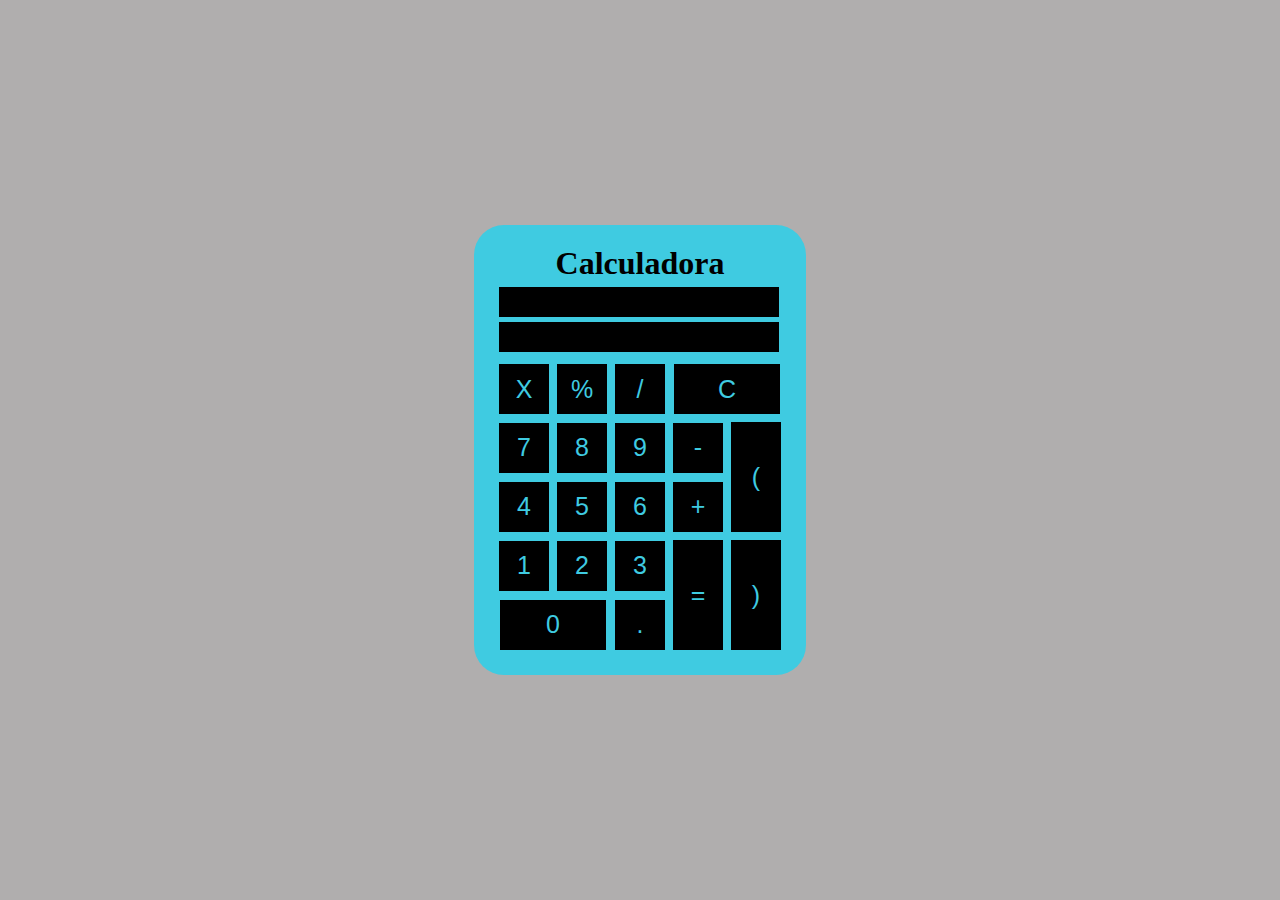
<file: calculadora/index.html>
<!DOCTYPE html>
<html lang="en">
<head>
    <meta charset="UTF-8">
    <meta name="viewport" content="width=device-width, initial-scale=1.0">
    <title>Calculadora</title>
    <link rel="stylesheet" href="style.css">
</head>
<body>
<div class="fundo">
    <div class="calculadora">
        <h1>Calculadora</h1>
        <div id="displaySecundario"></div>
        <div id="displayPrimario"></div>
        <table>
            <tr> 
            </tr>
            <tr>
                <td><button class="botao" onclick="insert('*')">X</button></td> 
                <td><button class="botao" onclick="insert('%')">%</button></td>
                <td><button class="botao" onclick="insert('/')">/</button></td>
                <td colspan="2"><button class="botao" style="width: 106px;" onclick="clean()">C</button></td>
            </tr>
            <tr>
                <td><button class="botao" onclick="insert('7')">7</button></td>
                <td><button class="botao" onclick="insert('8')">8</button></td>
                <td><button class="botao" onclick="insert('9')">9</button></td>
                <td><button class="botao" onclick="insert('-')">-</button></td> 
                <td rowspan="2"><button class="botao" style="height: 110px;" onclick="insert('(')">(</button></td>              
            </tr>
            <tr>
                <td><button class="botao" onclick="insert('4')">4</button></td>
                <td><button class="botao" onclick="insert('5')">5</button></td>
                <td><button class="botao" onclick="insert('6')">6</button></td>
                <td><button class="botao" onclick="insert('+')">+</button></td>   
            </tr>
            <tr>
                <td><button class="botao" onclick="insert('1')">1</button></td>
                <td><button class="botao" onclick="insert('2')">2</button></td>
                <td><button class="botao" onclick="insert('3')">3</button></td>
                <td rowspan="2"><button class="botao" style="height: 110px;" onclick="calcular()">=</button></td>
                <td rowspan="2"><button class="botao" style="height: 110px;" onclick="insert(')')">)</button></td>
            </tr>
            <tr>
                <td colspan="2"><button class="botao" style="width: 106px;" onclick="insert('0')">0</button></td>
                <td><button class="botao" onclick="insert('.')">.</button ></td>
            </tr>
        </table>
    </div>
</div>
<script src="script.js"></script>
</body>
</html>
</file>
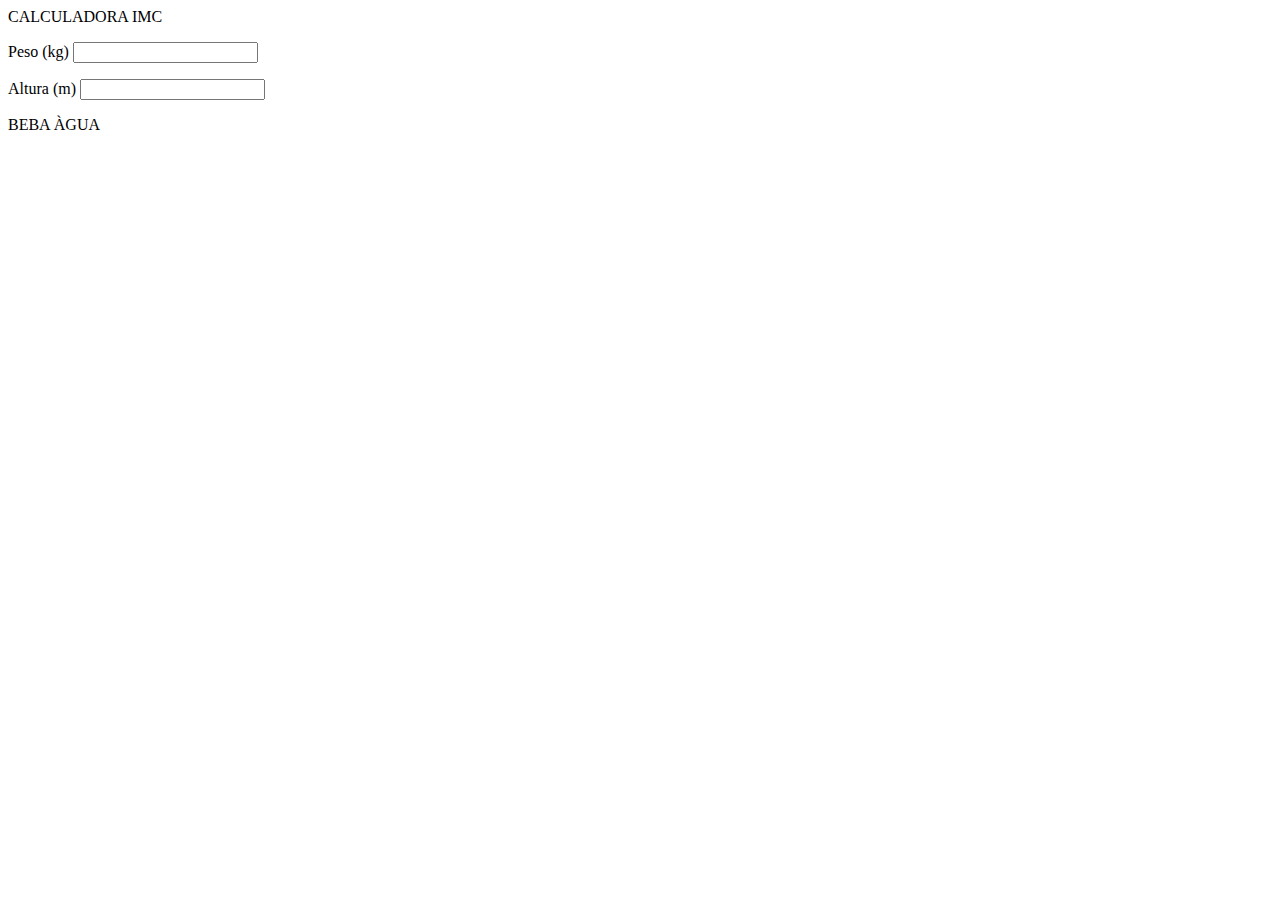
<file: CalculadoraIMC/index.html>
<!DOCTYPE html>
<html lang="pt">
<head>
    <meta charset="UTF-8">
    <meta name="viewport" content="width=device-width, initial-scale=1.0">
    <title>Calculadora IMC</title>
    <link rel="stylesheet" href=".css">
</head>
<body>

    <header>
        CALCULADORA IMC
    </header>
    <main>
        <div class="calculadoraIMC">
            <p>
                <label for="iPeso">Peso (kg)</label>            
                <input type="text" name="iPeso" id="iPeso">
            </p>
            <p>
                <label for="iAltura">Altura (m)</label>
                <input type="text" name="iAltura" id="iAltura" onchange="calcular()">
            </p>
            <span id="resultado"></span>
        </div>
    </main>
    <footer>
        BEBA ÀGUA
    </footer>

    <script>

        function calcular () {

            var peso = document.getElementById("iPeso").value
            var altura = document.getElementById("iAltura").value
            var imc = peso / (altura * altura)
            var resultado = ""
            if (imc < 18.5) {
                resultado = "Abaixo do Peso"
            } else if (imc < 25) {
                resultado = "Peso Ideal"
            } else if (imc < 30) {
                resultado = "Sobrepeso"
            } else if (imc < 35) {
                resultado = "Obesidade I"
            } else if (imc < 40) {
                resultado = "Obesidade II"
            } else {
                resultado = "Obesidade III"
            }
            document.getElementById("resultado").innerText = resultado
        }

    </script>
    
</body>
</html>
</file>
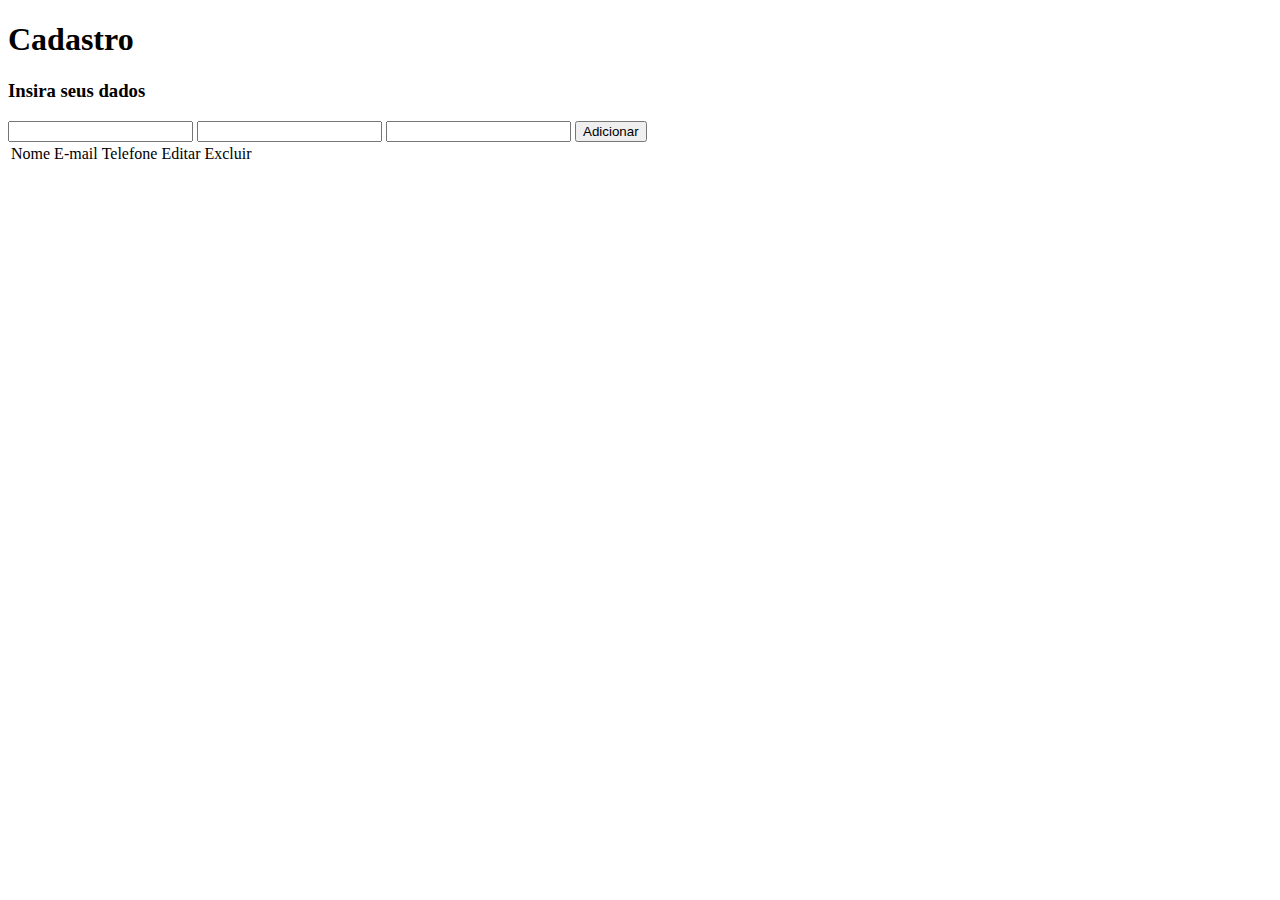
<file: Exercicio de Cadastro/index.html>
<!DOCTYPE html>
<html lang="en">
<head>
    <meta name="viewport" content="width=device-width, initial-scale=1.0">
    <title>Tabela de Cadastro</title>
    <script src="tabela.js" defer></script>
</head>
<body>
    <h1>Cadastro</h1>
    <h3>Insira seus dados</h3>
    <input type="text" name="Nome" id="nomeInput">
    <input type="text" name="e-mail" id="emailInput">
    <input type="text" name="telefone" id="telefoneInput">

    <button id="Adicionar">Adicionar</button>

    <table id="dataTable">
        <tr>
            <td>Nome</td>
            <td>E-mail</td>
            <td>Telefone</td>
            <td>Editar</td>
            <td>Excluir</td>
        </tr>
    </table>
</body>
</html>
</file>
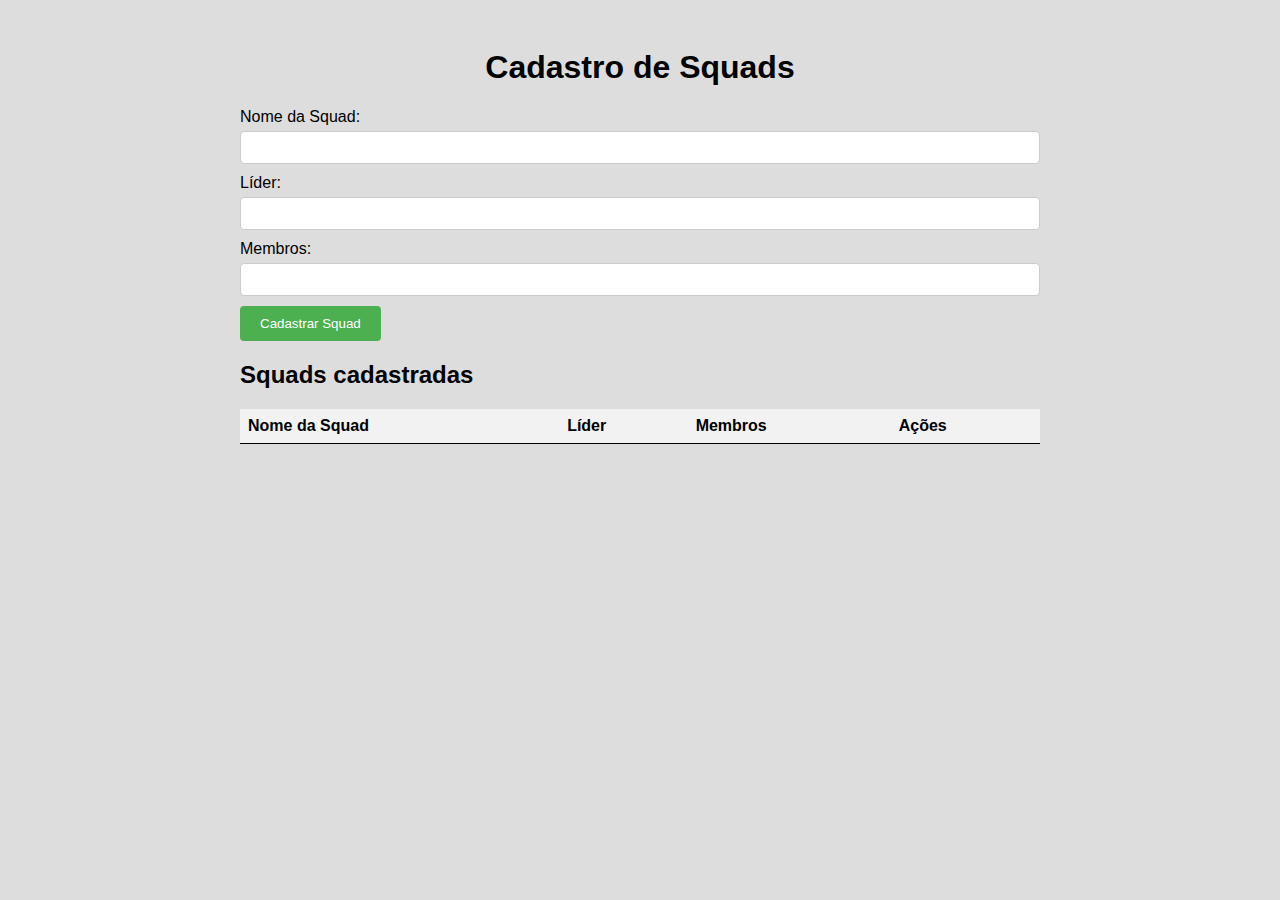
<file: TabelaCadastroAndre/index.html>
<!DOCTYPE html>
<html lang="pt-BR">
<head>
    <meta charset="UTF-8">
    <meta name="viewport" content="width=device-width, initial-scale=1.0">
    <title>DOM - Exercício</title>
    <link rel="stylesheet" href="css/style.css">
    <script src="js/script.js" defer></script>
</head>
<body>
    <div class="container">
        <h1>Cadastro de Squads</h1>
        <form action="#" id="squadForm">
            <label for="squadName">Nome da Squad:</label>
            <input type="text" name="squadName" id="squadName">

            <label for="squadLeader">Líder:</label>
            <input type="text" name="squadLeader" id="squadLeader" >
            
            <label for="squadMembers">Membros:</label>
            <input type="text" name="squadMembers" id="squadMembers" >

            <input type="hidden" name="squadRow" id="squadRow">
            <button id="squadSave" type="submit">Cadastrar Squad</button>
        </form>

        <h2>Squads cadastradas</h2>
        <table id="squadTable">
            <tr>
                <th>Nome da Squad</th>
                <th>Líder</th>
                <th>Membros</th>
                <th>Ações</th>
            </tr>
        </table>
    </div>
    
</body>
</html>
</file>
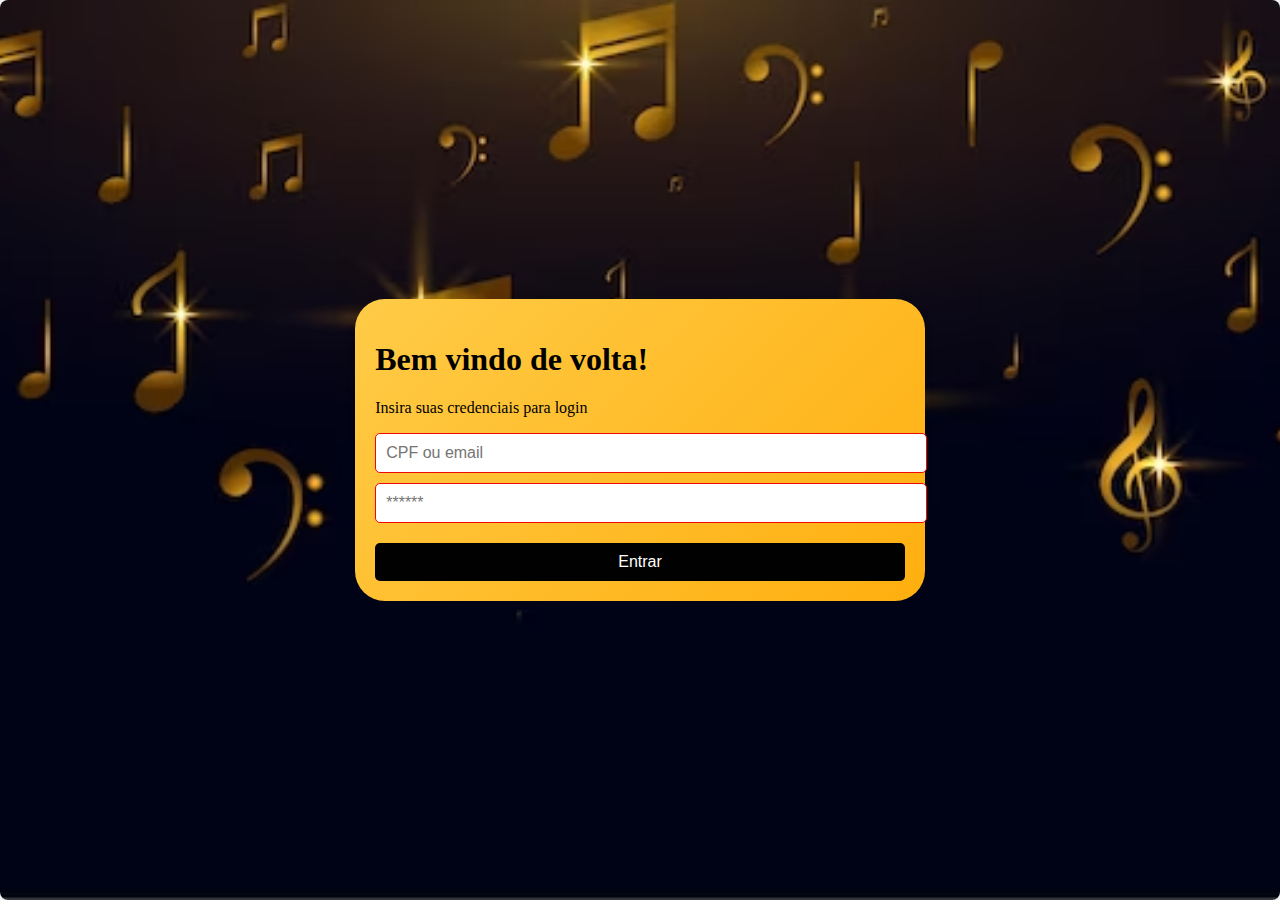
<file: teste-aula-gabriel/index.html>
<!DOCTYPE html>
<html lang="en">
<head>
    <meta charset="UTF-8">
    <meta name="viewport" content="width=device-width, initial-scale=1.0">
    <title>Meu Login</title>
    <link rel="stylesheet" href="index.css">
</head>
<body>
    <div class="container">
        <div class="Login">
            <form action="index.html">
            <h1>Bem vindo de volta!</h1>
            <p>Insira suas credenciais para login</p>
            <input type="text" placeholder="CPF ou email" class="usuario" id="usuario">
            <input type="password" placeholder="******" class="senha" id="senha">
            <input type="submit" value="Entrar" class="enviar" id="enviar">
        </div>
        <div class="Figura">
            <img src="telapretanotas.avif">
        </div>
    </div>
    <script src="main.js"></script>
</body>
</html>
</file>
<file: calculadora/style.css>
* {
    margin: 0;
    padding: 0;
}

.fundo {
    background-color: rgb(176, 174, 174);
    height: 100vh;
    color: rgb(0, 0, 0);
    font-family: serif, Helvetica, sans-serif;
    text-align: center;
}

.calculadora {
    position: fixed;
    background-color: rgb(63, 203, 225);
    top: 50%;
    left: 50%;
    transform: translate(-50%, -50%);
    border-radius: 30px;
    padding: 20px;
}

.botao {
    background-color: rgb(0, 0, 0);
    width: 50px;
    height: 50px;
    font-size: 25px;
    cursor: pointer;
    margin: 3px;
    border: none;
    color: rgb(63, 203, 225);
}

.botao:hover {
    background-color: rgb(77, 77, 77);
}

#displayPrimario {
    background-color: rgb(0, 0, 0);
    width: 270px;
    height: 20px;
    margin: 5px;
    font-size: 20px;
    color: rgb(63, 203, 225);
    text-align: right;
    padding: 5px;
}

#displaySecundario {
    background-color: rgb(0, 0, 0);
    width: 270px;
    height: 20px;
    margin: 5px;
    font-size: 20px;
    color: rgb(63, 203, 225);
    text-align: right;
    padding: 5px;
}
</file>
<file: CalculadoraIMC/.css>
body {
    margin: 0;
    padding: 0;
}

header {
    position: fixed;
    top: 0px;
    width: 100%;
    padding: 15px;
    background-color: #1a0671;
    text-align: center;
    color: #0b30ec;
    font-size: 40px;
    font-weight: bold;
    font-family: monospace;
    -webkit-text-stroke: 2px black;
}

footer {
    position: fixed;
    bottom: 0px;
    width: 100%;
    height: 20px;
    padding: 5px;
    background-color: #000000;
    text-align: center;
    color: #323030;
}

main {
    width: 100%;
    height: 100vh;
    background-color: #20059a82;
    display: flex;
    justify-content: center;
    align-items: center;
}

main label {
    font-weight: bold;
    display: block;
}

main span {
    font-size: x-large;
    font-weight: bold;
    text-transform: uppercase;
}

main p {
    padding: 0px 0px 10px 0px;
    margin: 0px;
}

.calculadora {
    display: flex;
    flex-direction: column;
    align-items: center;
}
</file>
<file: TabelaCadastroAndre/css/style.css>
body {
    font-family: Arial, Helvetica, sans-serif;
    background-color: #ddd;
}

.container {
    max-width: 800px;
    margin: 0 auto;
    padding: 20px;
}

h1 {
    text-align: center;
}

form {
    margin-bottom: 20px;
}

label {
    display: block;
    margin-bottom: 5px;
}

input[type="text"] {
    width: 100%;
    padding: 8px;
    margin-bottom: 10px;
    border: 1px solid #ccc;
    border-radius: 4px;
    box-sizing: border-box;
}

button {
    padding: 10px 20px;
    background-color: #4CAF50;
    color: white;
    border: none;
    border-radius: 4px;
    box-sizing: border-box;
}

button:hover {
    background-color: #45be49;
}

table {
    width: 100%;
    border-collapse: collapse;
}

th, td {
    padding: 8px;
    border-bottom: 1px solid #000;
}

th {
    background-color: #f2f2f2;
    text-align: left;
}


tr:nth-child(even) {
    background-color: #c9c6c6;
    text-align: left;
}
</file>
<file: teste-aula-gabriel/index.css>
body, html {
    margin: 0;
    padding: 0;
}

/* Estilização do contêiner principal */
.container {
    position: relative; /* Define o posicionamento do elemento */
    display: flex; /* Define o display como flexível */
    justify-content: center; /* Centraliza o conteúdo horizontalmente */
    align-items: center; /* Centraliza o conteúdo verticalmente */
    height: 100vh; /* Define a altura para ocupar 100% da altura da viewport */
    background-color: #f2f2f2; /* Define a cor de fundo */
}

/* Estilização da caixa de login */
.Login {
    position: relative; /* Define o posicionamento do elemento */
    z-index: 2; /* Define a ordem de empilhamento */
    box-shadow: 0 0 10px rgba(0, 0, 0, 0.1); /* Adiciona uma sombra */
    background: linear-gradient(135deg, #ffcb47, #ffaf0f); /* Cria um degradê dourado */
    padding: 20px; /* Adiciona preenchimento interno */
    border-radius: 30px; /* Adiciona bordas arredondadas */
}

/* Estilização do campo de usuário */
.usuario, .senha {
    width: 100%; /* Define a largura como 100% */
    padding: 10px; /* Adiciona preenchimento interno */
    margin-bottom: 10px; /* Adiciona margem inferior */
    border: 1px solid #ee0909; /* Define a cor e espessura da borda */
    border-radius: 5px; /* Adiciona bordas arredondadas */
    font-size: 16px; /* Define o tamanho da fonte */
}

/* Estilização dos campos de entrada quando focados */
input[type="text"]:focus, input[type="password"]:focus {
    border-color: #ffff06; /* Define a cor da borda quando focado */
    outline: none; /* Remove o contorno padrão */
}

/* Estilização do botão de envio */
input[type="submit"], .enviar {
    width: 100%; /* Define a largura como 100% */
    padding: 10px; /* Adiciona preenchimento interno */
    margin-top: 10px; /* Adiciona margem superior */
    background-color: #010101; /* Define a cor de fundo */
    color: #fff; /* Define a cor do texto */
    border: none; /* Remove a borda */
    border-radius: 5px; /* Adiciona bordas arredondadas */
    font-size: 16px; /* Define o tamanho da fonte */
    cursor: pointer; /* Altera o cursor para indicar interatividade */
    transition: background-color 0.3s ease; /* Adiciona uma transição suave */
}

/* Estilização do botão de envio quando hover */
input[type="submit"]:hover, .enviar:hover {
    background-color: #0056b3; /* Define a cor de fundo ao passar o mouse */
    color: yellow;
}

/* Estilização da imagem de fundo */
.Figura {
    position: absolute; /* Define o posicionamento absoluto */
    top: 0; /* Alinha no topo */
    left: 0; /* Alinha à esquerda */
    width: 100vw; /* Define a largura igual à largura da viewport */
    height: 100vh; /* Define a altura igual à altura da viewport */
    z-index: 1; /* Define a ordem de empilhamento */
}

/* Estilização da imagem de fundo */
.Figura img {
    width: 100%; /* Define a largura como 100% */
    height: 100%; /* Define a altura como 100% */
    object-fit: cover; /* Redimensiona e corta a imagem para preencher o contêiner */
    border-radius: 8px;
}
</file>
